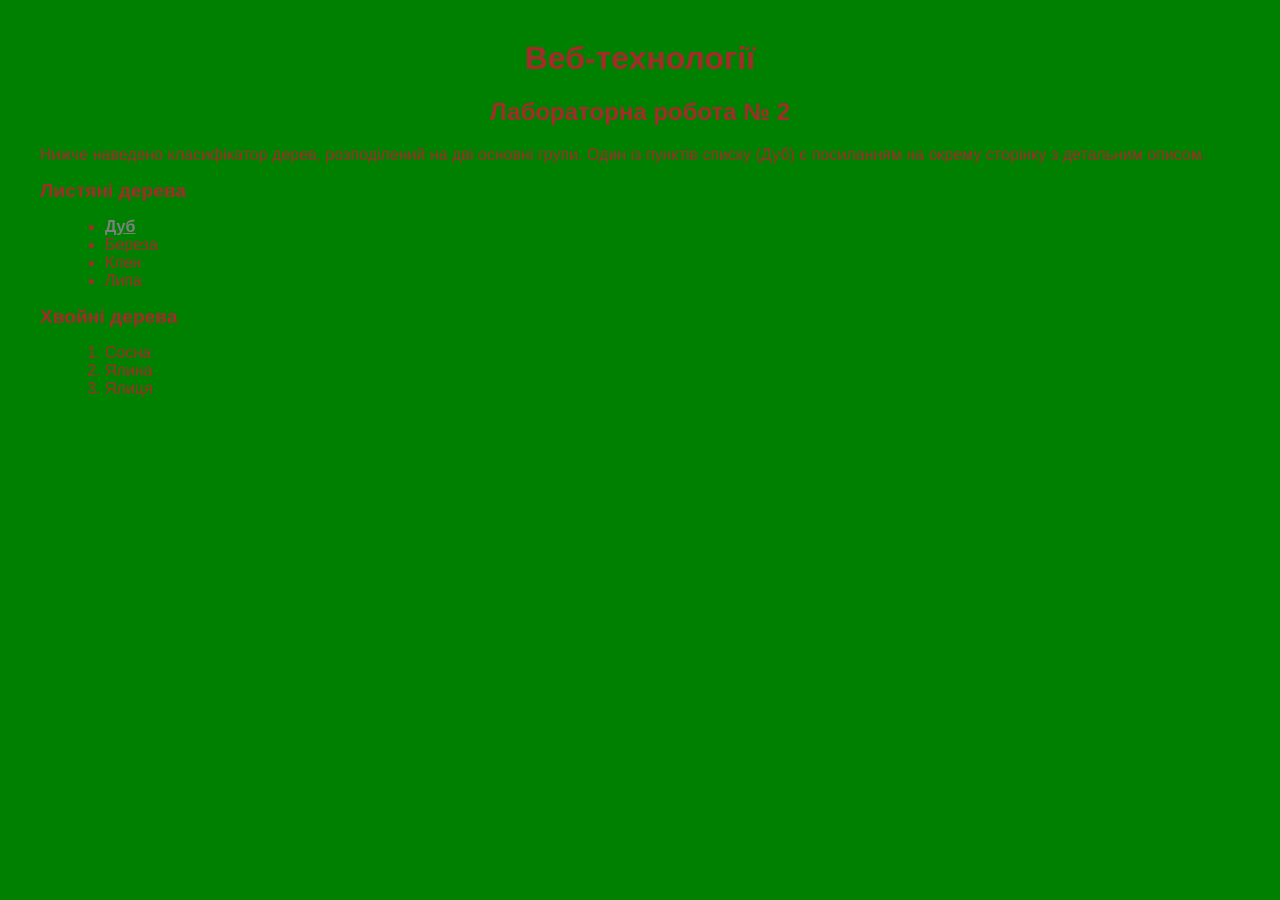
<file: index.html>
<!DOCTYPE html>
<html lang="uk">
<head>
<meta charset="UTF-8">
<title>Лабораторна робота № 2 — Класифікатор дерев</title>
<link rel="stylesheet" href="style1.css">
</head>
<body>

<h1>Веб-технології</h1>
<h2>Лабораторна робота № 2</h2>

<p>Нижче наведено класифікатор дерев, розподілений на дві основні групи.
Один із пунктів списку (Дуб) є посиланням на окрему сторінку з детальним описом.</p>

<dl>
  <dt>Листяні дерева</dt>
  <dd>
    <ul>
      <li><a href="oak.html">Дуб</a></li>
      <li>Береза</li>
      <li>Клен</li>
      <li>Липа</li>
    </ul>
  </dd>

  <dt>Хвойні дерева</dt>
  <dd>
    <ol>
      <li>Сосна</li>
      <li>Ялина</li>
      <li>Ялиця</li>
    </ol>
  </dd>
</dl>

</body>
</html>
</file>
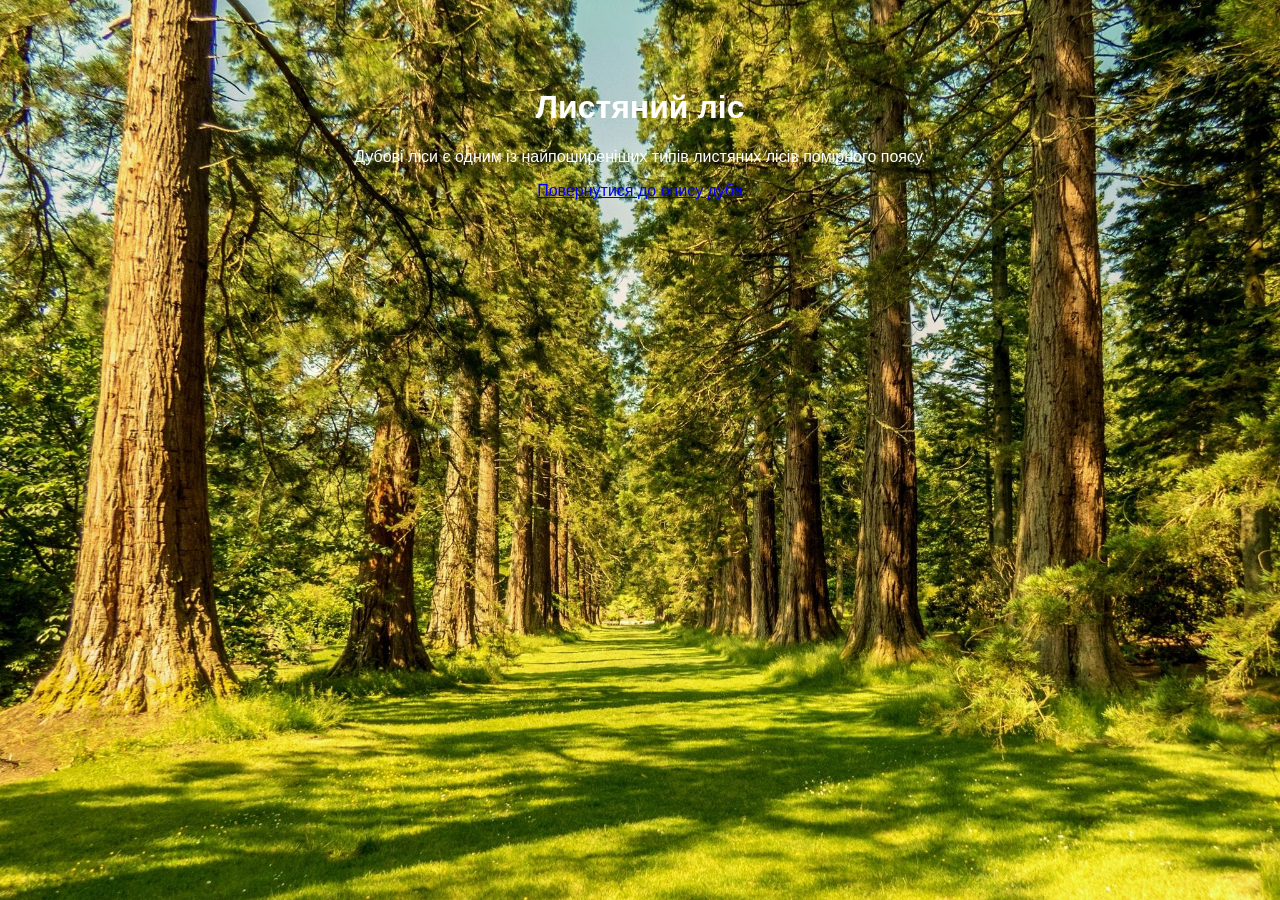
<file: forest.html>
<!DOCTYPE html>
<html lang="uk">
<head>
<meta charset="UTF-8">
<title>Ліс</title>
<link rel="stylesheet" href="style3.css">
</head>
<body>

<h1>Листяний ліс</h1>
<p>Дубові ліси є одним із найпоширеніших типів листяних лісів помірного поясу.</p>
<p><a href="oak.html">Повернутися до опису дуба</a></p>

</body>
</html>
</file>
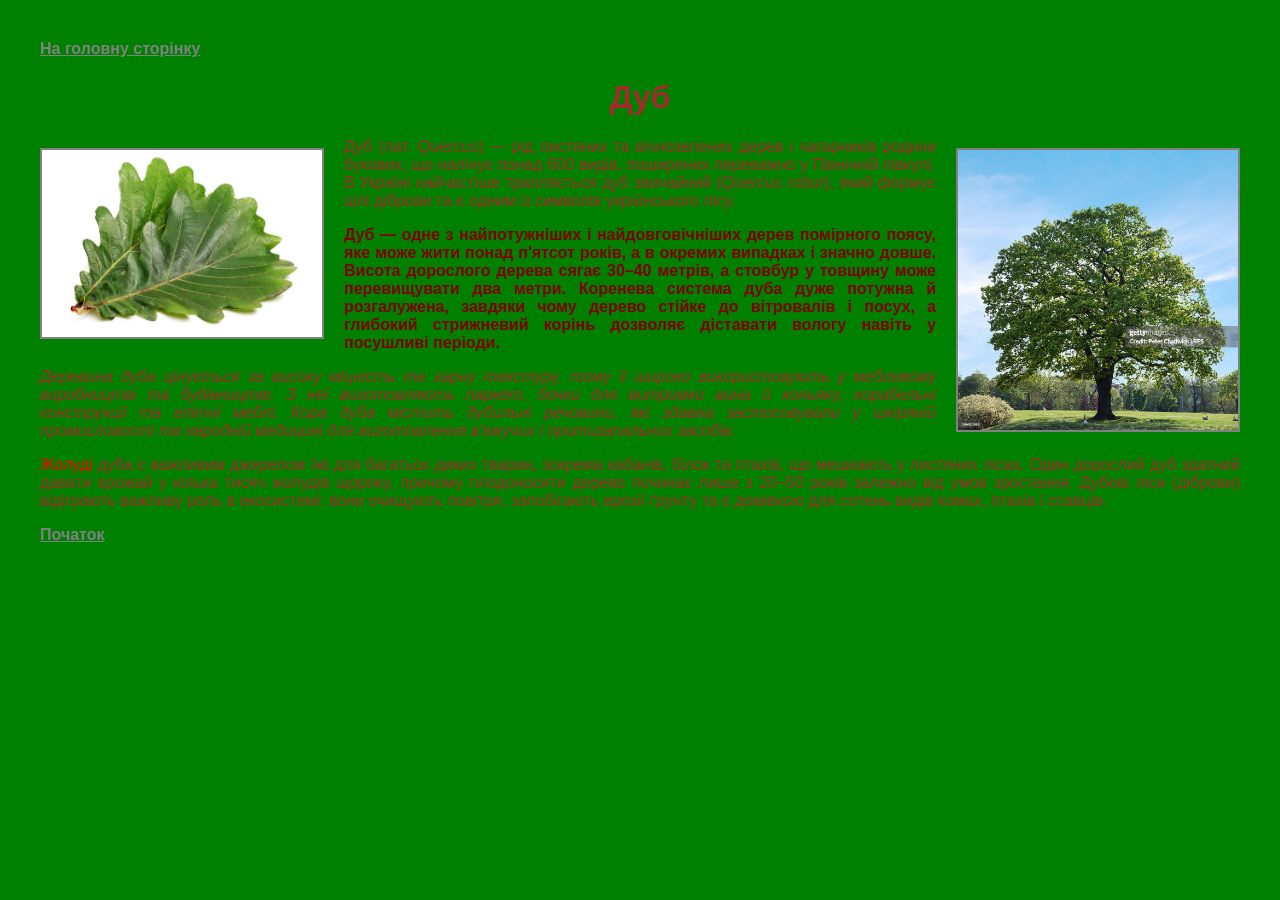
<file: oak.html>
<!DOCTYPE html>
<html lang="uk">
<head>
<meta charset="UTF-8">
<title>Дуб — опис дерева</title>
<link rel="stylesheet" href="style2.css">
</head>
<body id="point">

<p><a href="index.html">На головну сторінку</a></p>

<h1>Дуб</h1>

<img src="images/oak-leaf.jpg" alt="Листок дуба" class="float-left">
<a href="forest.html"><img src="images/oak-tree.jpg" alt="Дерево дуба (перехід до лісу)" class="float-right"></a>

<p>Дуб (лат. <em>Quercus</em>) — рід листяних та вічнозелених дерев і чагарників родини
букових, що налічує понад 600 видів, поширених переважно у Північній півкулі.
В Україні найчастіше трапляється дуб звичайний (<em>Quercus robur</em>), який формує
цілі діброви та є одним із символів українського лісу.</p>

<p class="p1">Дуб — одне з найпотужніших і найдовговічніших дерев помірного поясу,
яке може жити понад п'ятсот років, а в окремих випадках і значно довше. Висота
дорослого дерева сягає 30–40 метрів, а стовбур у товщину може перевищувати два
метри. Коренева система дуба дуже потужна й розгалужена, завдяки чому дерево
стійке до вітровалів і посух, а глибокий стрижневий корінь дозволяє діставати
вологу навіть у посушливі періоди.</p>

<p class="p2">Деревина дуба цінується за високу міцність та гарну текстуру,
тому її широко використовують у меблевому виробництві та будівництві. З неї
виготовляють паркет, бочки для витримки вина й коньяку, корабельні конструкції
та елітні меблі. Кора дуба містить дубильні речовини, які здавна застосовували
у шкіряній промисловості та народній медицині для виготовлення в'яжучих і
протизапальних засобів.</p>

<p class="p3"><span class="first-word">Жолуді</span> дуба є важливим джерелом їжі для багатьох диких тварин,
зокрема кабанів, білок та птахів, що мешкають у листяних лісах. Один дорослий
дуб здатний давати врожай у кілька тисяч жолудів щороку, причому плодоносити
дерево починає лише з 20–50 років залежно від умов зростання. Дубові ліси
(діброви) відіграють важливу роль в екосистемі: вони очищують повітря,
запобігають ерозії ґрунту та є домівкою для сотень видів комах, птахів і
ссавців.</p>

<p><a href="#point">Початок</a></p>

</body>
</html>
</file>
<file: style1.css>
body {
    background-color: green;
    color: brown;
    font-family: Arial, Helvetica, sans-serif;
    margin: 40px;
}

h1, h2 {
    text-align: center;
    color: brown;
}

a {
    color: gray;
    font-weight: bold;
    text-decoration: underline;
}

a:hover {
    color: #d3d3d3;
}

dt {
    font-size: 1.2em;
    font-weight: bold;
    margin-top: 15px;
}

dd {
    margin-left: 25px;
}
</file>
<file: style3.css>
body {
    background-image: url("images/forest-bg.jpg");
    background-repeat: no-repeat;
    background-size: cover;
    color: white;
    font-family: Arial, Helvetica, sans-serif;
    text-align: center;
    padding: 60px 20px;
}
</file>
<file: style2.css>
body {
    background-color: green;
    color: brown;
    font-family: Arial, Helvetica, sans-serif;
    margin: 40px;
}

h1 {
    text-align: center;
    color: brown;
}

a {
    color: gray;
    font-weight: bold;
    text-decoration: underline;
}

.float-left {
    float: left;
    width: 280px;
    height: auto;
    margin: 10px 20px 10px 0;
    border: 2px solid gray;
}

.float-right {
    float: right;
    width: 280px;
    height: auto;
    margin: 10px 0 10px 20px;
    border: 2px solid gray;
}

p {
    clear: none;
    text-align: justify;
}

.p1 {
    color: maroon;
    font-weight: bold;
}

.p2 {
    font-style: italic;
}

.p3 .first-word {
    color: red;
}
</file>
